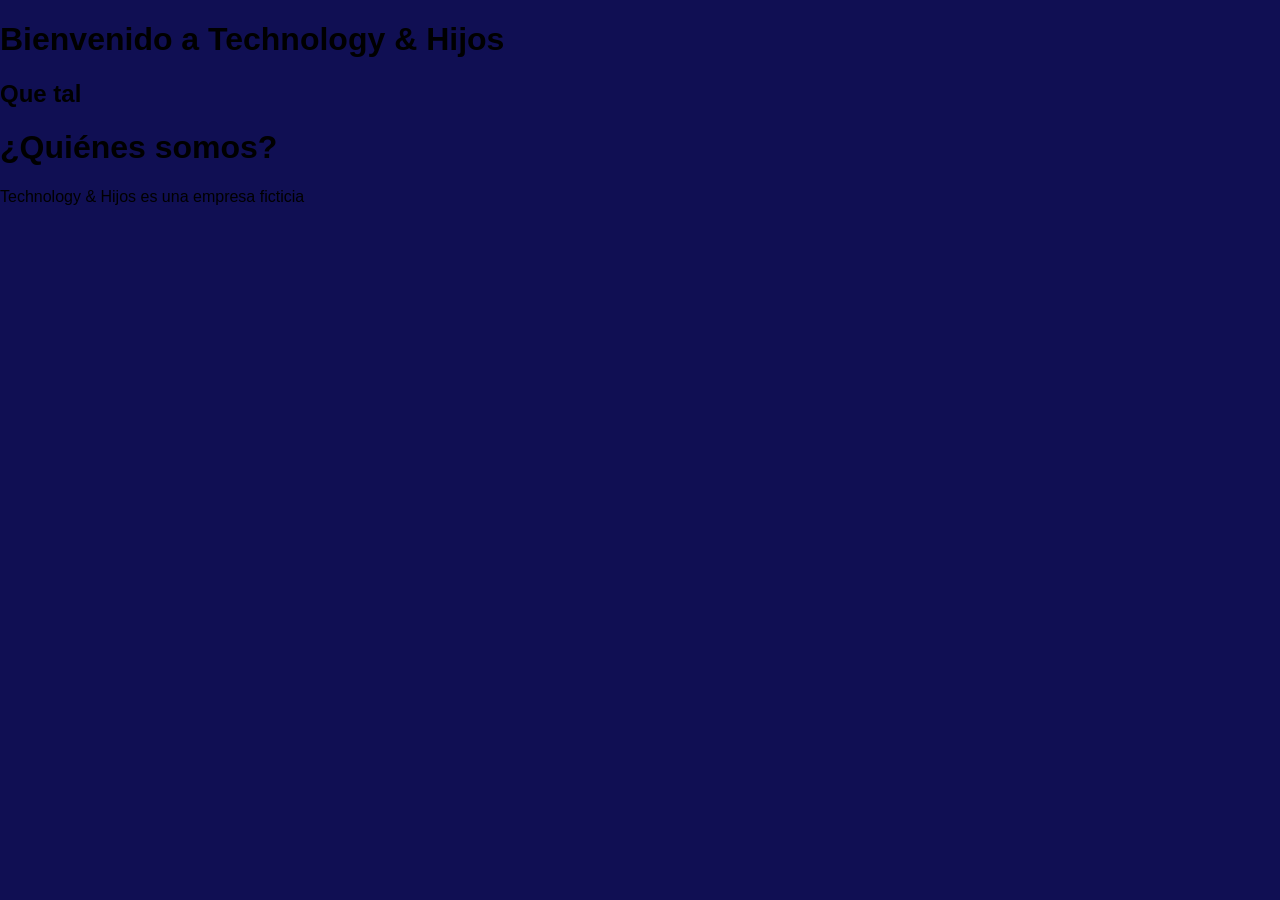
<file: main/index.html>
<!DOCTYPE html>
<html lang="es">
    <head>
        <meta charset="UTF-8">
        <meta name="viewport" content="width=device-width, initial-scale=1.0">
        <title>Technology & Hijos</title>
        <link rel="stylesheet" href="../styles/main.css">
    </head>
    <body>
        <h1>Bienvenido a Technology & Hijos</h1>
        <h2>Que tal</h2>
        <div class="contenedor-main">
            <h1>¿Quiénes somos?</h1>
            <div>
                <p>Technology & Hijos es una empresa ficticia</p>
            </div>
        </div>
    </body>
</html>
</file>
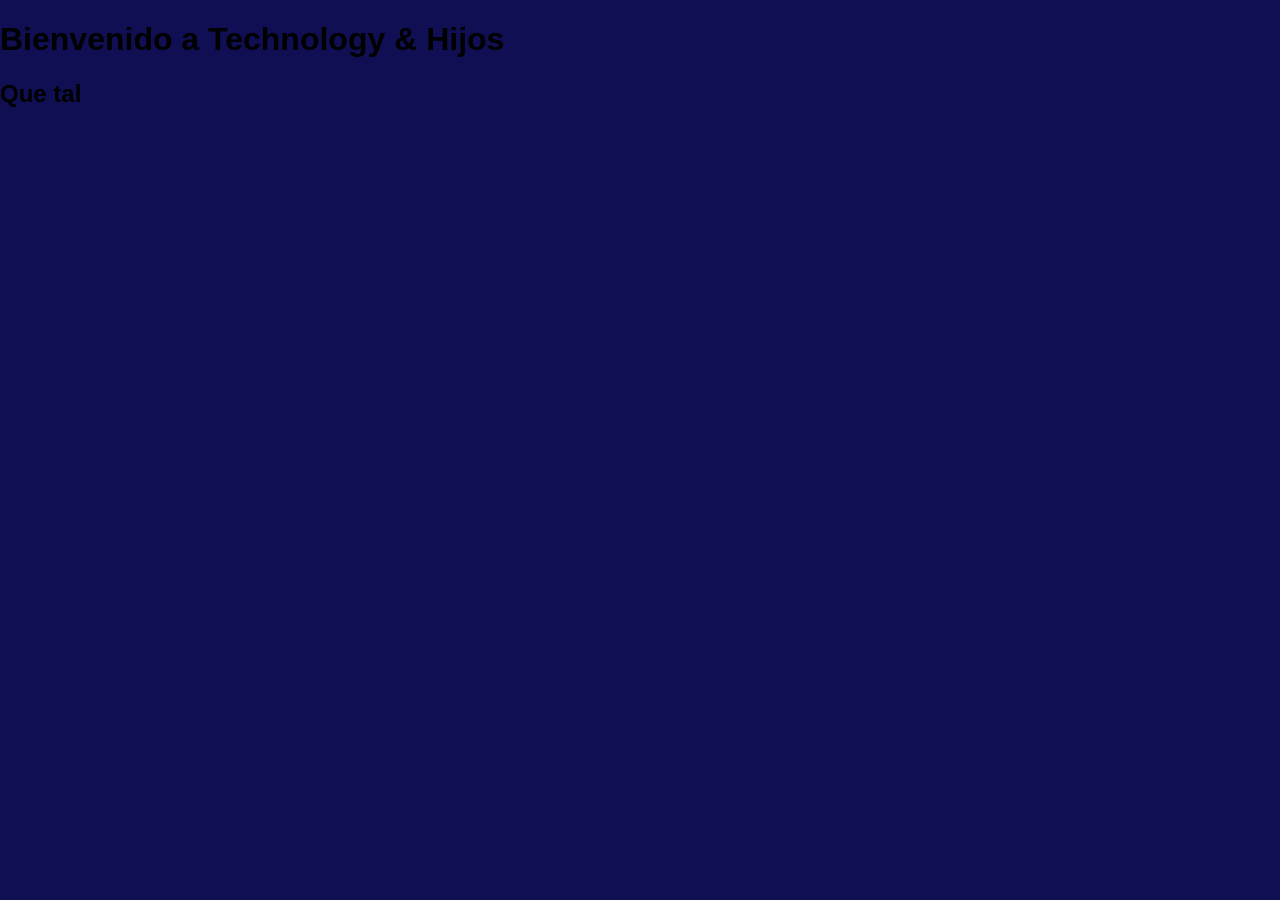
<file: main/main.html>
<!DOCTYPE html>
<html lang="es">
    <head>
        <meta charset="UTF-8">
        <meta name="viewport" content="width=device-width, initial-scale=1.0">
        <title>Document</title>
        <link rel="stylesheet" href="../styles/main.css">
    </head>
    <body>
        <h1>Bienvenido a Technology & Hijos</h1>
        <h2>Que tal</h2>
    </body>
</html>
</file>
<file: styles/main.css>
body {
    font-family: Arial, sans-serif;
    margin: 0;
    padding: 0;
    background-color: #100f53;
}
.contendor-main {
    background-color: aqua;
}
</file>
